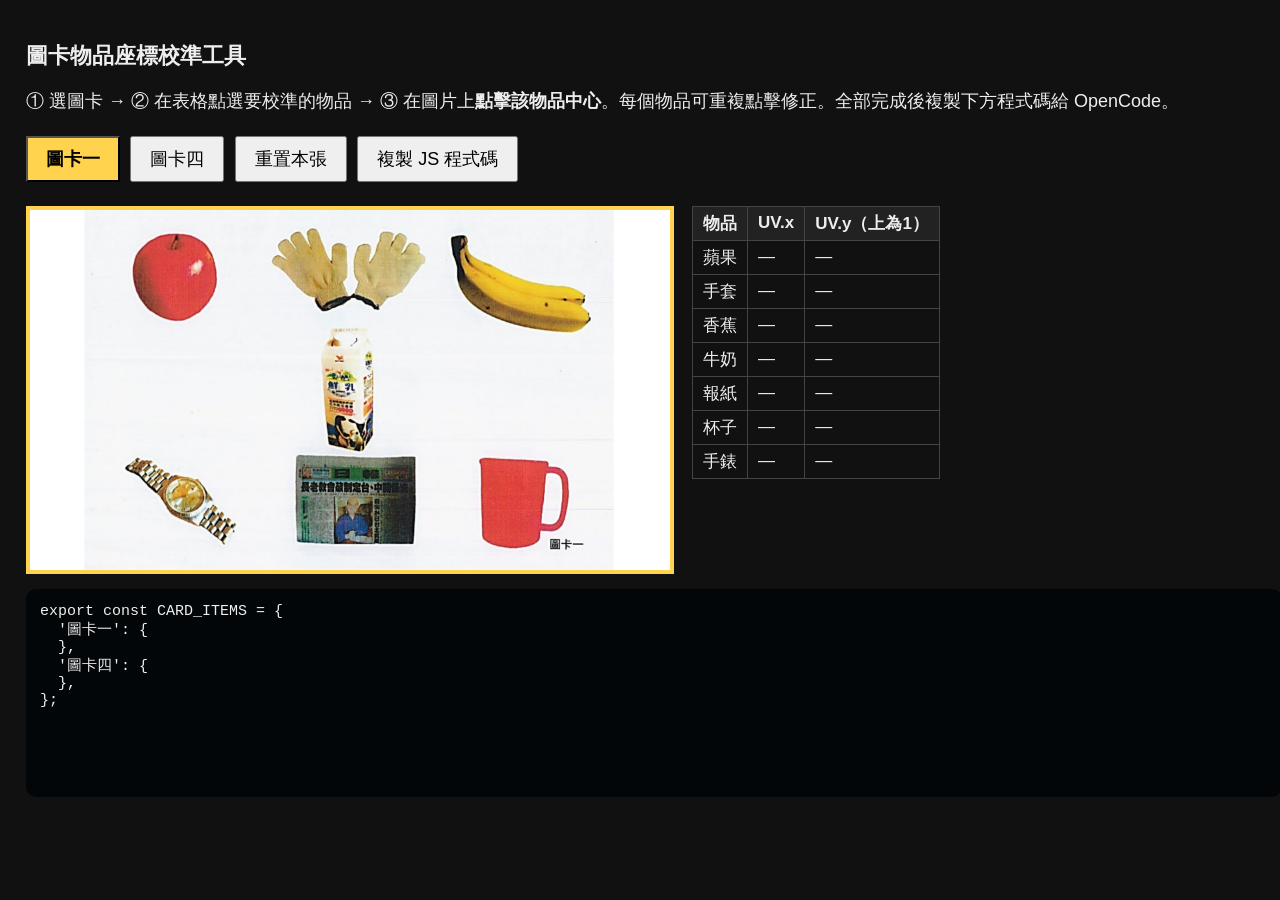
<file: calibrate.html>
<!DOCTYPE html>
<html lang="zh-Hant">
<head>
<meta charset="UTF-8" />
<title>圖卡物品座標校準工具</title>
<style>
  body{font-family:"Microsoft JhengHei",sans-serif;background:#111;color:#eee;font-size:18px;padding:1em}
  h1{font-size:22px}
  #wrap{display:flex;gap:1em;flex-wrap:wrap}
  #card{position:relative;width:640px;height:auto;cursor:crosshair;border:4px solid #ffd34d}
  #card img{display:block;width:100%;height:auto}
  .mark{position:absolute;width:26px;height:26px;margin:-13px;border-radius:50%;
        border:3px solid #fff;background:#ff3030;box-shadow:0 0 6px #000;font-weight:900;
        color:#fff;font-size:13px;text-align:center;line-height:22px;pointer-events:none}
  #out{width:100%;font-family:Consolas,monospace;font-size:15px;
       background:#020608;padding:14px;border-radius:10px;white-space:pre;overflow:auto;min-height:180px;margin-top:1em}
  table{border-collapse:collapse;font-size:17px}
  td,th{border:1px solid #444;padding:5px 10px}
  th{background:#222}
  tr.sel td{background:#3a3a10}
  tr.done td:first-child{color:#4ade80}
  button{font-size:18px;padding:.5em 1em;margin:.3em .3em .3em 0;cursor:pointer}
  button.cardBtn.on{background:#ffd34d;color:#000;font-weight:900}
  #hint{color:#4ade80}
</style>
</head>
<body>
  <h1>圖卡物品座標校準工具</h1>
  <p>① 選圖卡 → ② 在表格點選要校準的物品 → ③ 在圖片上<b>點擊該物品中心</b>。每個物品可重複點擊修正。全部完成後複製下方程式碼給 OpenCode。</p>
  <p>
    <button class="cardBtn on" data-card="圖卡一">圖卡一</button>
    <button class="cardBtn" data-card="圖卡四">圖卡四</button>
    <button onclick="resetCard()">重置本張</button>
    <button onclick="copyCode()">複製 JS 程式碼</button>
    <span id="hint"></span>
  </p>

  <div id="wrap">
    <div id="card"><img id="img" crossorigin="anonymous" /></div>
    <div><table id="tbl"><tr><th>物品</th><th>UV.x</th><th>UV.y（上為1）</th></tr></table></div>
  </div>
  <div id="out">// 尚未有任何座標…</div>

<script>
  const CARDS = {
    '圖卡一': { src:'測驗題本圖片檔/圖卡一.png',  items:['蘋果','手套','香蕉','牛奶','報紙','杯子','手錶'] },
    '圖卡四': { src:'測驗題本圖片檔/圖卡四.JPG', items:['背書包'] }
  };
  // state[card][item] = [uvx, uvy]  （完整圖片座標：左下 (0,0)，右上 (1,1)）
  let state = {};
  let curCard = '圖卡一';
  let curItem = null;

  const img = document.getElementById('img');
  const cardEl = document.getElementById('card');
  const tbl = document.getElementById('tbl');
  const out = document.getElementById('out');
  const hint = document.getElementById('hint');

  document.querySelectorAll('.cardBtn').forEach(b=>{
    b.addEventListener('click', ()=>{ switchCard(b.dataset.card); });
  });

  function switchCard(name){
    curCard = name;
    curItem = null;
    document.querySelectorAll('.cardBtn').forEach(b=> b.classList.toggle('on', b.dataset.card===name));
    img.src = CARDS[name].src;
    renderTable();
    renderMarks();
    refresh();
  }

  function renderTable(){
    tbl.innerHTML = '<tr><th>物品</th><th>UV.x</th><th>UV.y（上為1）</th></tr>';
    CARDS[curCard].items.forEach(item=>{
      const tr = document.createElement('tr');
      const v = state[curCard]?.[item];
      tr.innerHTML = `<td>${item}</td><td>${v?v[0]:'—'}</td><td>${v?v[1]:'—'}</td>`;
      if(v) tr.classList.add('done');
      if(item===curItem) tr.classList.add('sel');
      tr.style.cursor = 'pointer';
      tr.addEventListener('click', ()=>{ curItem = item; renderTable(); updateHint(); });
      tbl.appendChild(tr);
    });
  }

  function renderMarks(){
    cardEl.querySelectorAll('.mark').forEach(m=>m.remove());
    const items = CARDS[curCard].items;
    items.forEach((item,i)=>{
      const v = state[curCard]?.[item];
      if(!v) return;
      const m = document.createElement('div');
      m.className = 'mark';
      m.textContent = item.slice(0,1);
      m.title = item;
      m.style.left = (v[0]*100)+'%';
      m.style.top  = ((1-v[1])*100)+'%';
      cardEl.appendChild(m);
    });
  }

  cardEl.addEventListener('click', (e)=>{
    if(!curItem){ hint.textContent = '請先在右邊表格點選要校準的物品！'; return; }
    const r = img.getBoundingClientRect();
    const x = (e.clientX - r.left) / r.width;
    const y = (e.clientY - r.top)  / r.height;
    if(x<0||x>1||y<0||y>1) return;
    if(!state[curCard]) state[curCard] = {};
    state[curCard][curItem] = [x.toFixed(3), (1-y).toFixed(3)];
    // 自動跳到下一個未校準物品
    const next = CARDS[curCard].items.find(it=> !state[curCard][it]);
    curItem = next || curItem;
    renderTable(); renderMarks(); refresh(); updateHint();
  });

  function updateHint(){
    if(curItem){ hint.textContent = `目前校準：「${curItem}」→ 請點擊圖片上「${curItem}」的中心`; }
    else { hint.textContent = '請在表格點選物品'; }
  }

  function refresh(){
    let s = 'export const CARD_ITEMS = {\n';
    for(const cardName of Object.keys(CARDS)){
      s += `  '${cardName}': {\n`;
      const items = state[cardName] || {};
      for(const [item,v] of Object.entries(items)){
        s += `    '${item}': {uv:[${v[0]}, ${v[1]}]},\n`;
      }
      s += '  },\n';
    }
    s += '};';
    out.textContent = s;
  }

  function resetCard(){
    state[curCard] = {};
    curItem = null;
    renderTable(); renderMarks(); refresh(); updateHint();
  }
  function copyCode(){ navigator.clipboard.writeText(out.textContent); alert('已複製！貼給 OpenCode 即可'); }

  switchCard('圖卡一');
</script>
</body>
</html>
</file>
